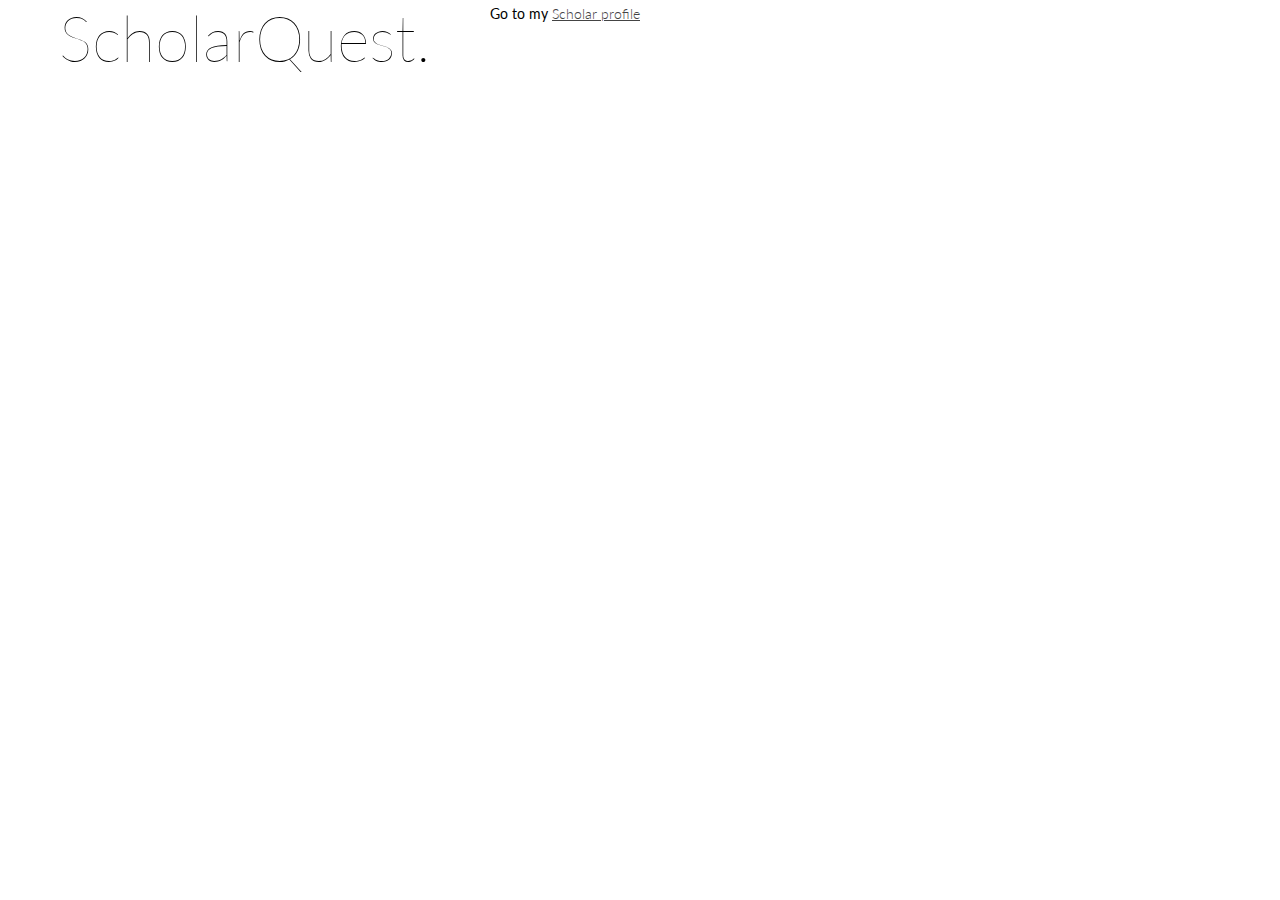
<file: options.html>
<!DOCTYPE html>
<html lang="en">
  <head>
  <link href='https://fonts.googleapis.com/css?family=Lato:100,300,400' rel='stylesheet' type='text/css'>
  <title>ScholarQuest.</title>
  <link rel="stylesheet" href="options.css">
  </head>
  <body>
  <div id="outer">
  <div id="container">
    <div id="scholar">Go to my <a href="https://scholar.google.com/citations" target="new">Scholar profile</a></div>
    <h1>ScholarQuest.</h1>
    <div id="avatar" title="Scholar Level">
        <h2 id="level"></h2>
    </div>
    <div id="badges"></div>
    <div id='scholarProgress'></div>
  </div>
  </div>
  </body>
  <script src="assets/js/jquery.min.js"></script>
  <script src="common.js"></script>
  <script src="options.js"></script>
</html>
</file>
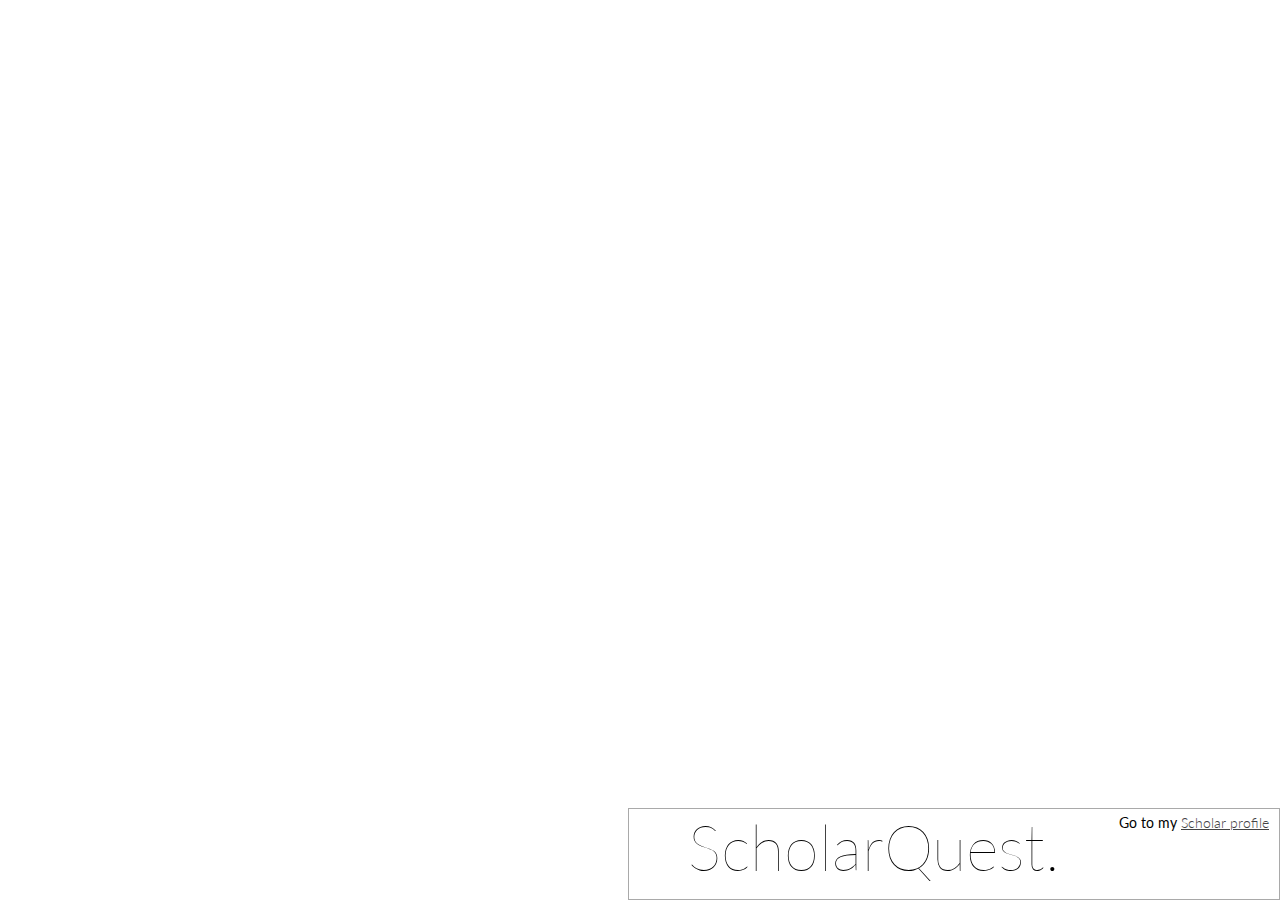
<file: optionsFrame.html>
<!DOCTYPE html>
<html lang="en">
  <head>
  <link href='https://fonts.googleapis.com/css?family=Lato:100,300,400' rel='stylesheet' type='text/css'>
  <title>ScholarQuest.</title>
  <link rel="stylesheet" href="options.css">
  <link rel="stylesheet" href="container.css">
  </head>
  <body>
  <div id="outer">
  <div id="container">
    <div id="scholar">Go to my <a href="https://scholar.google.com/citations" target="new">Scholar profile</a></div>
    <h1>ScholarQuest.</h1>
    <div id="avatar" title="Scholar Level">
        <h2 id="level"></h2>
    </div>
    <div id="badges"></div>
    <div id='scholarProgress'></div>
  </div>
  </div>
  </body>
  <script src="assets/js/jquery.min.js"></script>
  <script src="common.js"></script>
  <script src="options.js"></script>
</html>
</file>
<file: options.css>
body {
    font-family: 'Lato', sans-serif;
    font-size: 14px;
    margin: 0px;
    padding: 0px;
    width: 650px;
}

#page {
    display: inline-block;
    width: 650px;
    height: fit-content;
}

div {
    background: #fff;
    height: fit-content;
}

div#outer {
    vertical-align: bottom;
    display: table-cell;
    margin: 0;
    padding: 0;
}

div#container {
    bottom: 0;
    right: 0;
    padding-top: 10px;
    padding: 0;
    width: 650px;
    overflow: auto;
    text-align: center;
}

h1 {
    font-weight: 100;
    font-size: 4.5em;
    margin-bottom: 0;
    margin-top: 0em;
}

h2 {
    font-weight: 300;
    font-size: 0.9em;
    color: #999;
    margin-bottom: 15px;
}

div#reset {
    font-weight: 500;
    text-align: right;
}

div#scholar {
    text-align: right;
    float: right;
    padding-top: 5px;
    padding-right: 10px;
}

p {
    margin: 0;
    padding: 0;
}

p#achievementDate {
    padding-left: 100px; //115px;
    font-size: 8px;
    vertical-align: bottom;
}

a {
    color: #444;
    font-weight: 300;
}

div#badges {
    padding-right: 20px;
    text-align: center;
}

.avatar {
    width: 100px;
    text-align: left;
}

.badge {
    position: relative;
    width: 50%;
    height: 110px;
    float: left;
}

.badgeImage {
    width: 71px;//width: 64px;
    height: 71px;
    //border: 1px solid #000000;
    border-right: 1px solid #000000;
    border-bottom: 1px solid #000000;
    position: relative;
    float: left;
    margin: 20px;
    margin-top: 1px;
    margin-right: 7px;
}

.badgeContent {
    text-align: left;
}

div#badgeBottom {
    position: absolute;
    bottom: 27px;
    right: 0;
    font-weight: 300;
    width: 50px;
    font-size: 10px;
    margin-right: 10px;
}

div#nextLevel {
    width: 198px;
    height: 10px;
    margin: 0px;
    padding: 0px;
    float: right;
    text-align: right;
}

div#nextLevelRight {
}

div#nextLevelLeft {
    text-align: left;
    float: left;
}

.progress {
    width: 203px;
    height: 7px;
    border: 1px solid #000;
    float: right;
    margin: 0px;
    padding: 0px;
}

.progressInner {
    float: left;
    height: 7px;
    background-color: #990000; 
}

.scholarProgress {
    vertical-align: bottom;
    position: absolute;
    bottom: 0;
    right: 0;
    height: 1px;
    float: right;
    margin: 0px;
    padding: 0px;
}

.scholarProgressInner {
    position: absolute;
    bottom: 0;
    float: left;
    height: 1px;
    background-color: #666; 
}

div#scholarEXP {
    clear: both;
    position: absolute; 
    bottom: 0; 
    width: 644px;
    font-weight: 300;
    font-size: 0.7em;
    color: #999;
    margin: 5px;
}

.clear {
  overflow: auto;
  clear: both;
}

div#level {
    text-align: center; 
    font-size: 10px; 
    position: absolute; 
    bottom: -15px; 
    width: 100%
}

canvas {
    width: 64px;
    height: 71px;
    position: absolute; 
    top: 0;
    left: 0;
}
</file>
<file: container.css>
div#container {
    position: absolute; 
    border: 1px solid darkgray;
}
</file>
